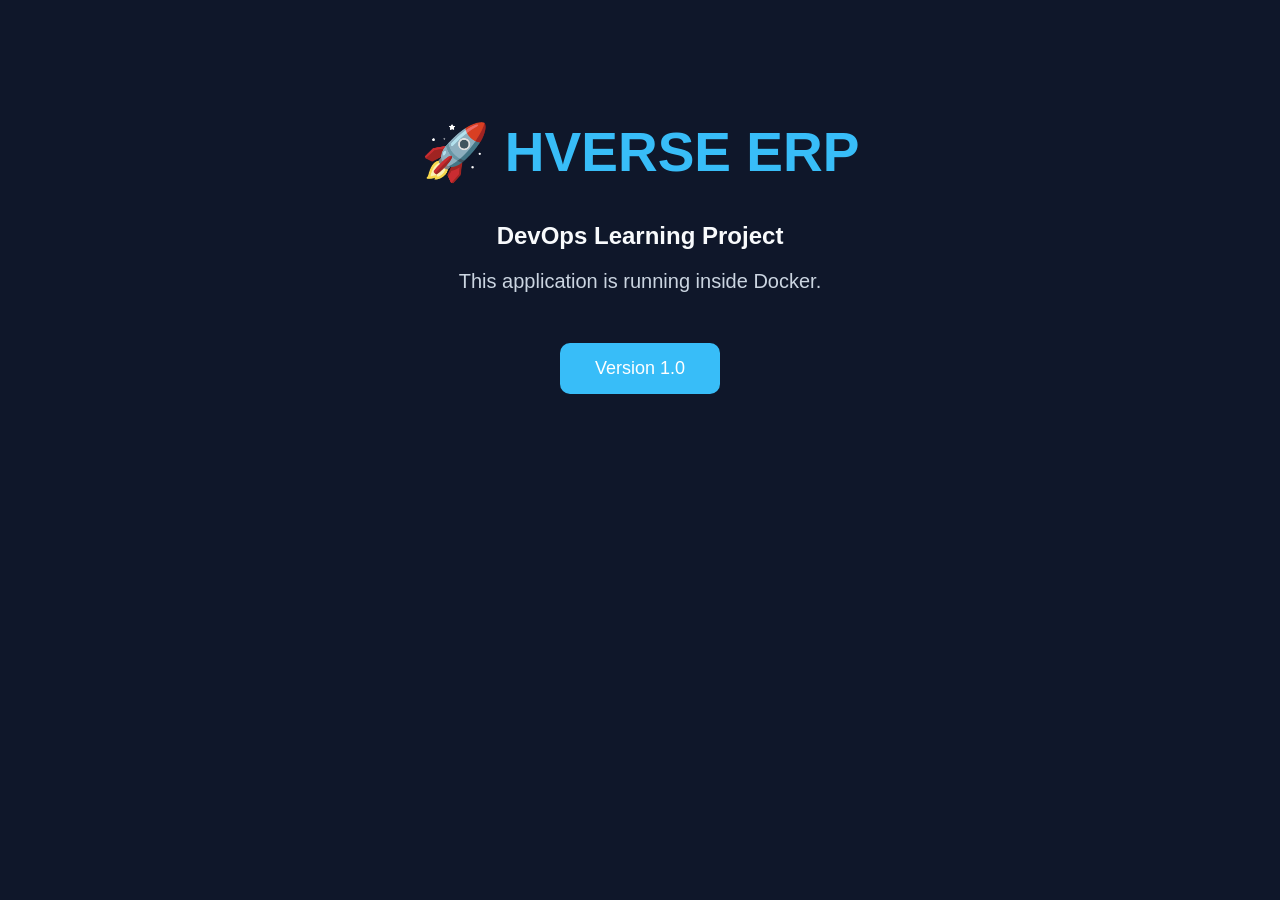
<file: Project-01-Docker-Kubernetes/app/index.html>
<!DOCTYPE html>
<html lang="en">
<head>
    <meta charset="UTF-8">
    <meta name="viewport" content="width=device-width, initial-scale=1.0">
    <title>HVERSE ERP</title>
    <link rel="stylesheet" href="style.css">
</head>
<body>

<div class="container">

    <h1>🚀 HVERSE ERP</h1>

    <h2>DevOps Learning Project</h2>

    <p>This application is running inside Docker.</p>

    <button>Version 1.0</button>

</div>

</body>
</html>
</file>
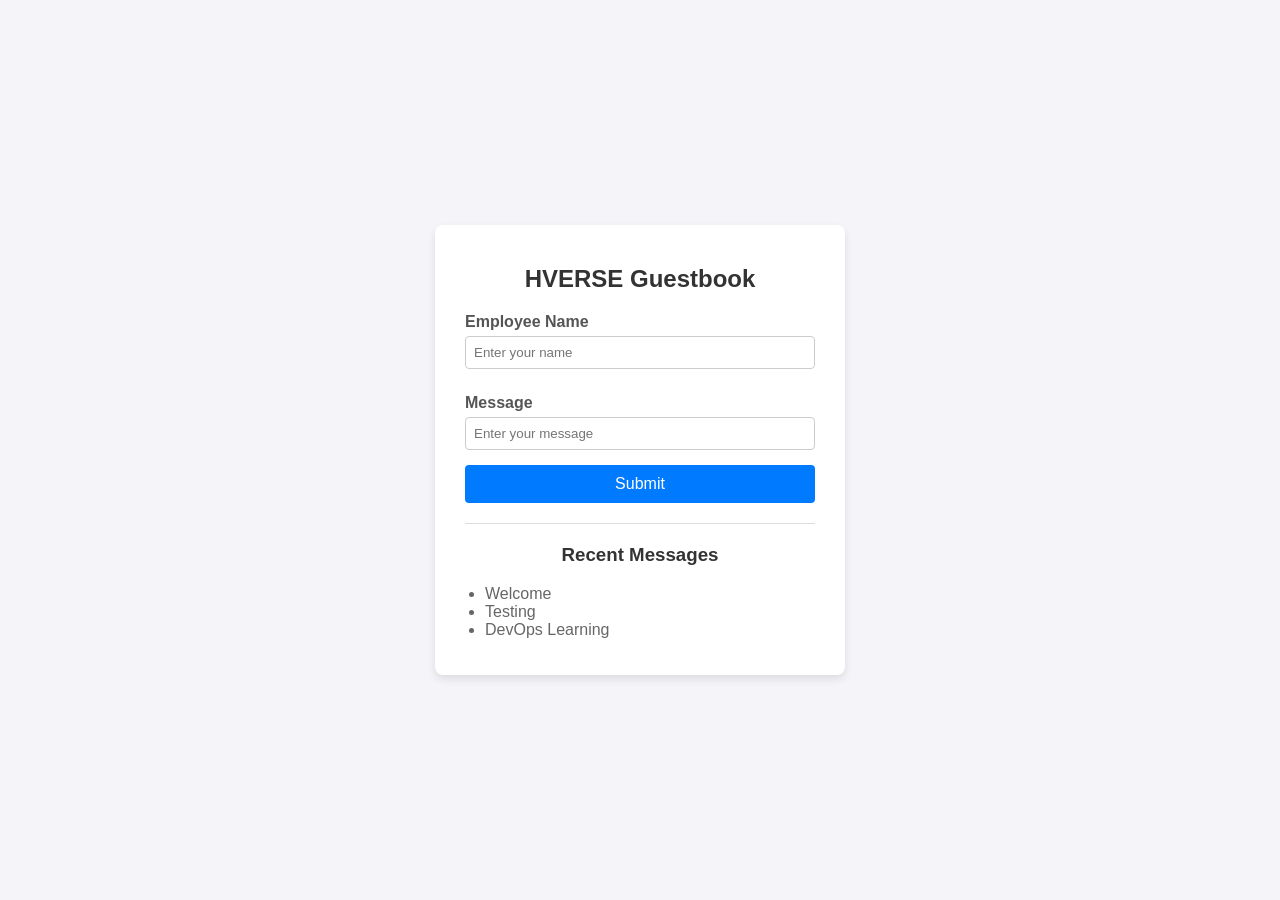
<file: Project-02-Kubernetes-Guestbook/app/index.html>
<!DOCTYPE html>
<html lang="en">
<head>
    <meta charset="UTF-8">
    <meta name="viewport" content="width=device-width, initial-scale=1.0">
    <title>HVERSE Guestbook</title>
    <link rel="stylesheet" href="style.css">
</head>
<body>
    <div class="container">
        <h2>HVERSE Guestbook</h2>
        <form id="guestbook-form">
            <label for="name">Employee Name</label>
            <input type="text" id="name" placeholder="Enter your name">

            <label for="message">Message</label>
            <input type="text" id="message" placeholder="Enter your message">

            <button type="submit">Submit</button>
        </form>

        <hr>

        <h3>Recent Messages</h3>
        <ul>
            <li>Welcome</li>
            <li>Testing</li>
            <li>DevOps Learning</li>
        </ul>
    </div>
    <script src="script.js"></script>
</body>
</html>
</file>
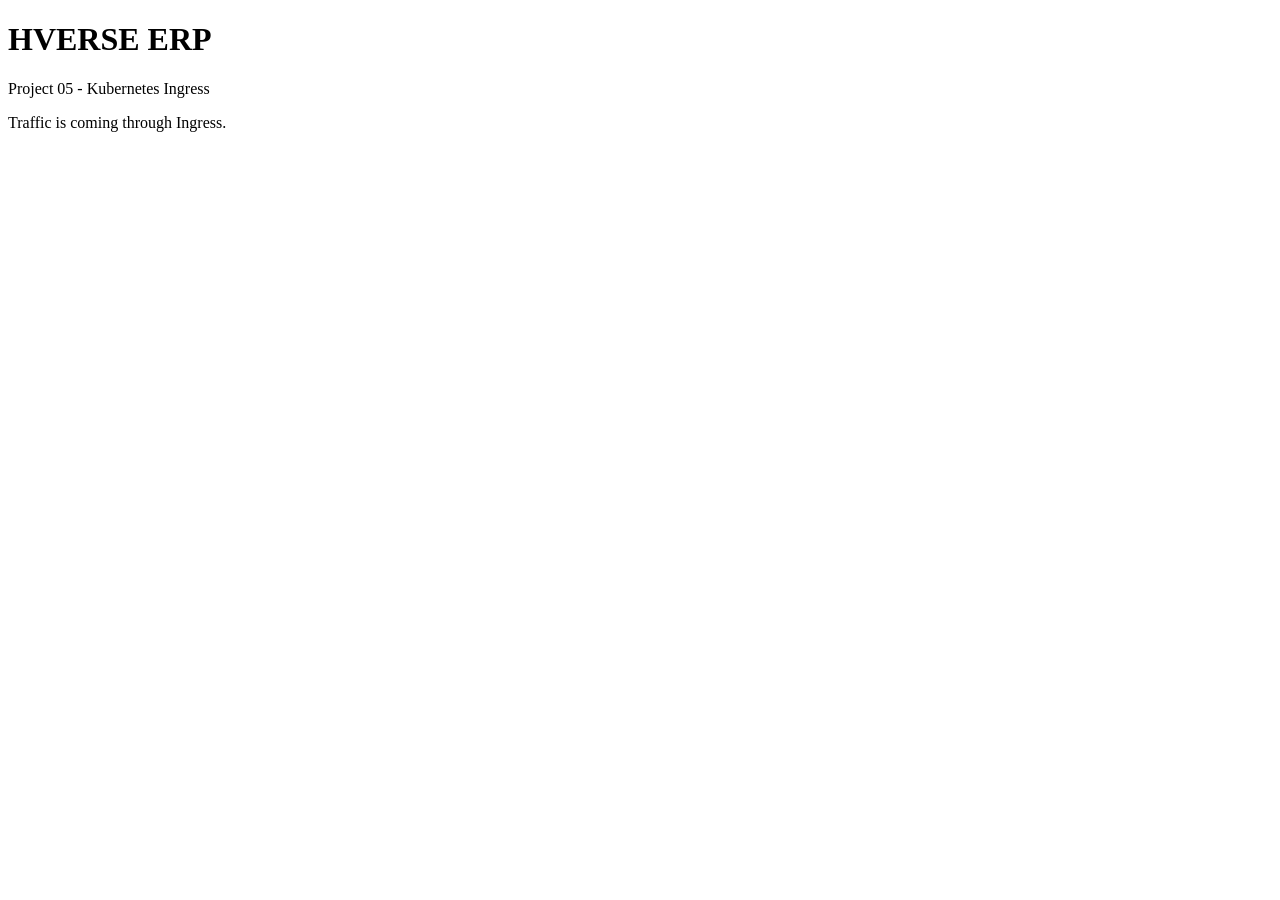
<file: Project-05-Kubernetes-Ingress/app/index.html>
<!DOCTYPE html>
<html>
<head>
    <title>HVERSE Ingress Project</title>
</head>
<body>
    <h1>HVERSE ERP</h1>
    <p>Project 05 - Kubernetes Ingress</p>
    <p>Traffic is coming through Ingress.</p>
</body>
</html>
</file>
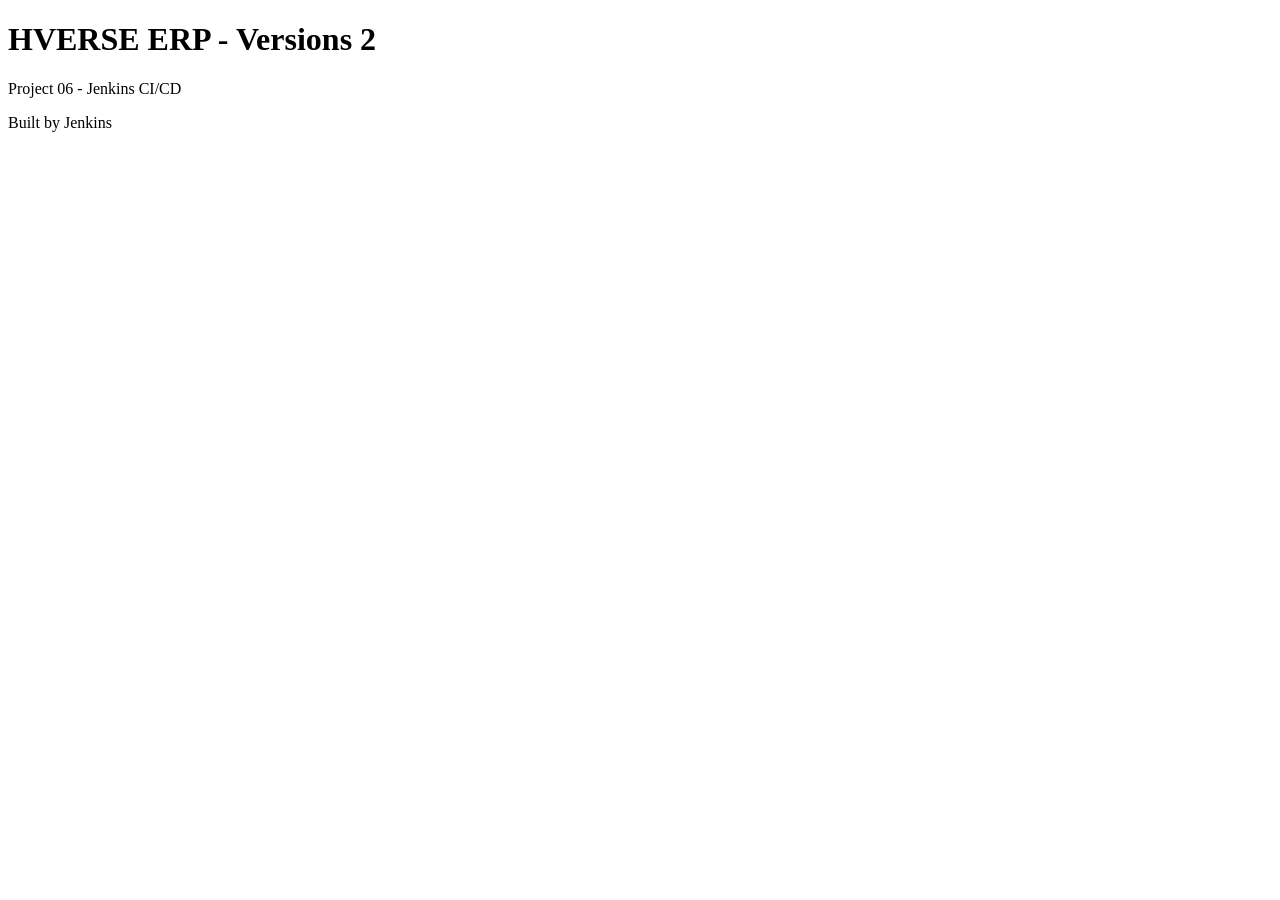
<file: Project-06-Jenkins-CI/app/index.html>
<!DOCTYPE html>
<html>
<head>
    <title>HVERSE Jenkins CI</title>
</head>
<body>
    <h1>HVERSE ERP - Versions 2</h1>
    <p>Project 06 - Jenkins CI/CD</p>
    <p>Built by Jenkins</p>
</body>
</html>
</file>
<file: Project-01-Docker-Kubernetes/app/style.css>
body{
    margin:0;
    padding:0;
    background:#0f172a;
    color:white;
    font-family:Arial;
}

.container{

    margin-top:120px;
    text-align:center;

}

h1{

    color:#38bdf8;
    font-size:55px;

}

h2{

    color:#f8fafc;

}

p{

    color:#cbd5e1;
    font-size:20px;

}

button{

    margin-top:30px;
    background:#38bdf8;
    color:white;
    border:none;
    padding:15px 35px;
    border-radius:10px;
    font-size:18px;

}
</file>
<file: Project-02-Kubernetes-Guestbook/app/style.css>
body {
    font-family: Arial, sans-serif;
    background-color: #f4f4f9;
    display: flex;
    justify-content: center;
    align-items: center;
    height: 100vh;
    margin: 0;
}

.container {
    background: #ffffff;
    padding: 20px 30px;
    border-radius: 8px;
    box-shadow: 0 4px 8px rgba(0, 0, 0, 0.1);
    width: 350px;
}

h2, h3 {
    text-align: center;
    color: #333;
}

label {
    display: block;
    margin-top: 10px;
    font-weight: bold;
    color: #555;
}

input {
    width: 100%;
    padding: 8px;
    margin-top: 5px;
    margin-bottom: 15px;
    border: 1px solid #ccc;
    border-radius: 4px;
    box-sizing: border-box;
}

button {
    width: 100%;
    background-color: #007bff;
    color: white;
    padding: 10px;
    border: none;
    border-radius: 4px;
    cursor: pointer;
    font-size: 16px;
}

button:hover {
    background-color: #0056b3;
}

hr {
    border: 0;
    height: 1px;
    background: #ddd;
    margin: 20px 0;
}

ul {
    padding-left: 20px;
    color: #666;
}
</file>
